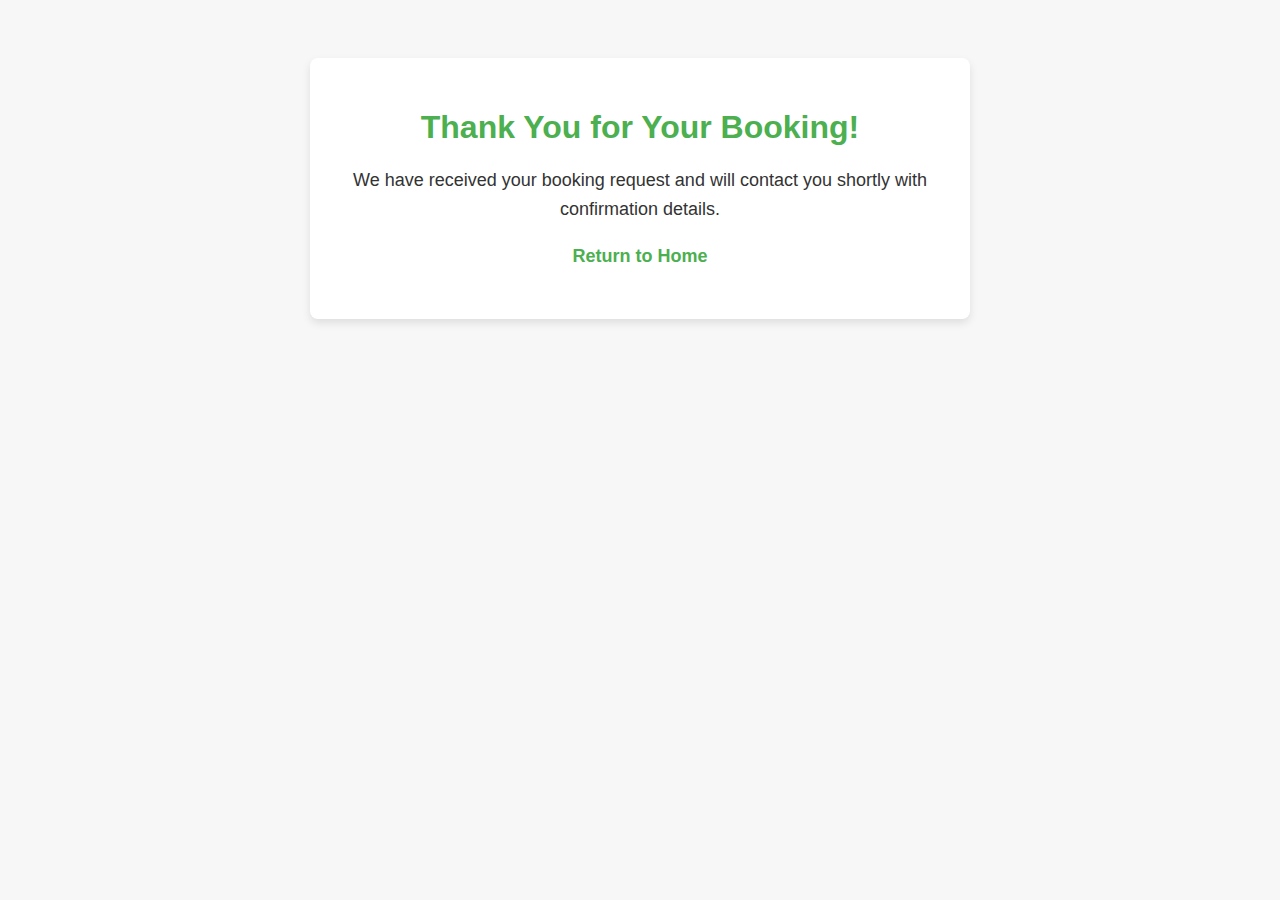
<file: thank_you.html>
<!DOCTYPE html>
<html lang="en">
<head>
    <meta charset="UTF-8">
    <meta http-equiv="X-UA-Compatible" content="IE=edge">
    <meta name="viewport" content="width=device-width, initial-scale=1.0">
    <title>Thank You!</title>
    <style>
        body {
            font-family: Arial, sans-serif;
            background-color: #f7f7f7;
            color: #333;
            text-align: center;
            padding: 50px;
        }
        .container {
            max-width: 600px;
            margin: 0 auto;
            background: #fff;
            padding: 30px;
            border-radius: 8px;
            box-shadow: 0 4px 8px rgba(0, 0, 0, 0.1);
        }
        h1 {
            color: #4CAF50;
            margin-bottom: 20px;
        }
        p {
            font-size: 18px;
            line-height: 1.6;
        }
        a {
            color: #4CAF50;
            text-decoration: none;
            font-weight: bold;
        }
        a:hover {
            text-decoration: underline;
        }
    </style>
</head>
<body>
    <div class="container">
        <h1>Thank You for Your Booking!</h1>
        <p>We have received your booking request and will contact you shortly with confirmation details.</p>
        <p><a href="index.html">Return to Home</a></p>
    </div>
</body>
</html>
</file>
